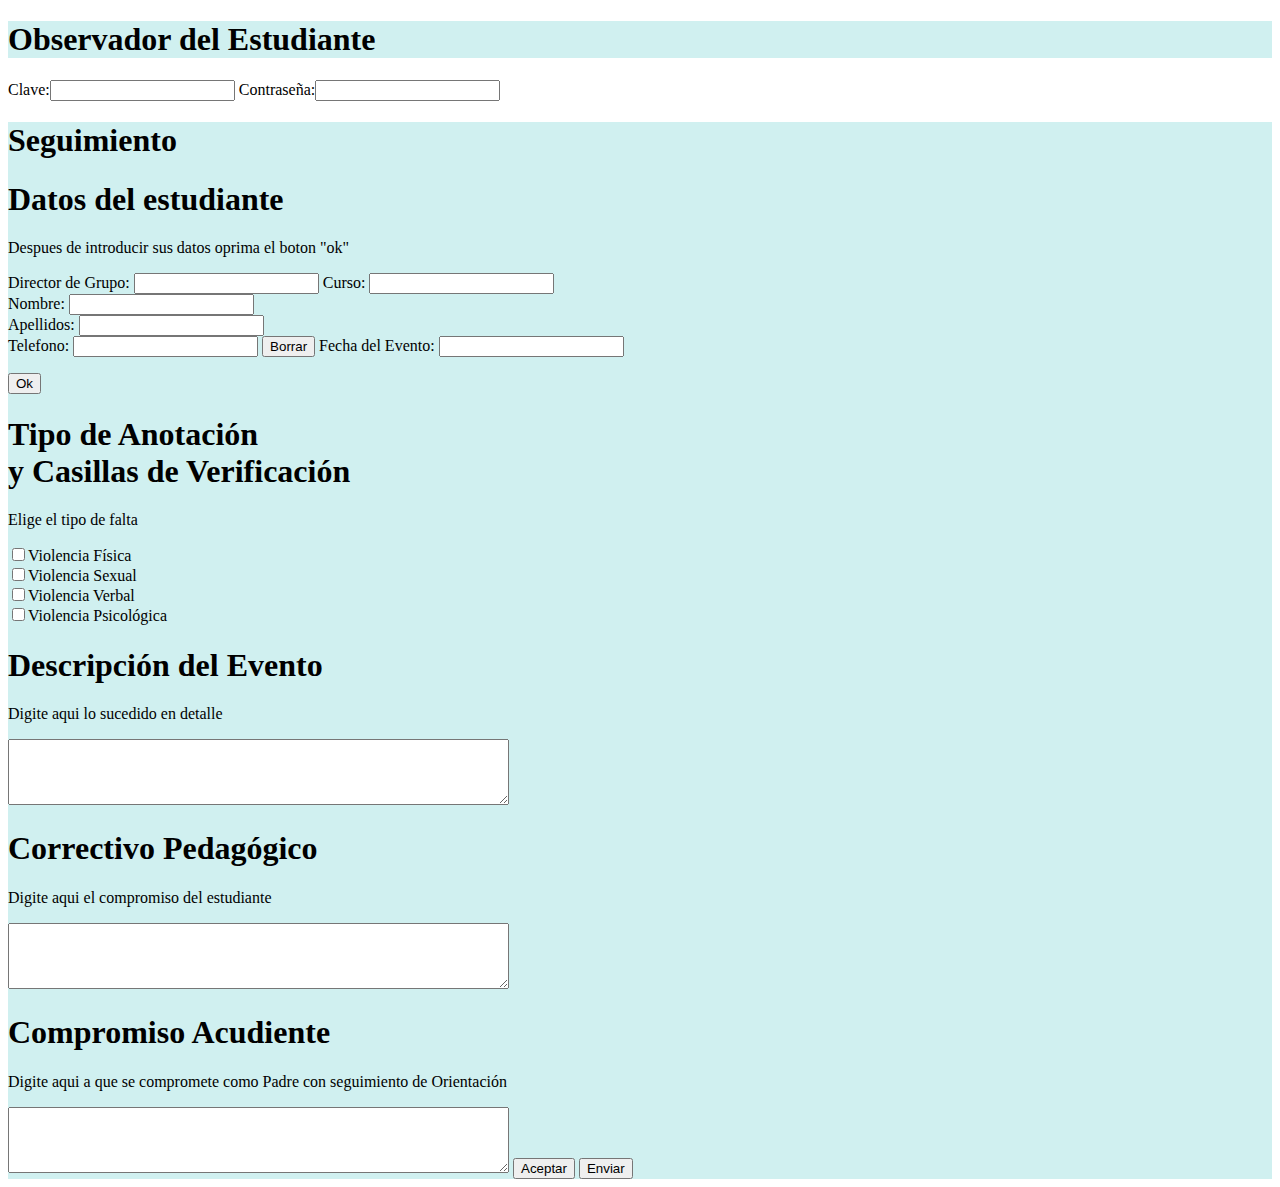
<file: Observador/seguimiento/index.html>
<!DOCTYPE html>
<html lang="es">

<head>
    <meta http-equiv="Content-Type" content="text/html; charset=UTF-8">
    <link href="https://cdn.jsdelivr.net/npm/bootstrap@5.0.0/dist/css/bootstrap.min.css" rel="stylesheet"
        integrity="sha384-wEmeIV1mKuiNpC+IOBjI7aAzPcEZeedi5yW5f2yOq55WWLwNGmvvx4Um1vskeMj0" crossorigin="anonymous">
    <title> Estudiante</title>
</head>

<body>
    <div class="container">
        <div class="row">
            <div class="col-lg-14" style="background-color:rgb(208, 240, 240)">
                <h1>Observador del Estudiante</h1>
            </div>
        </div>
    </div>

</html>
Clave:<input type="text" name="clave">
Contraseña:<input type="password" name="password">
<div class="col order-3" style="background-color:rgb(208, 240, 240)">
    <h1> Seguimiento</h1>
    <h1> Datos del estudiante</h1>
    <p> Despues de introducir sus datos oprima el boton "ok"
    </p>
    <form action="paginaDestino.jsp">
        <p>
            Director de Grupo: <span class="border border-3"></span><input type="text" name="Director de Grupo">
            Curso: <span class="border border-3"></span><input type="text" name="curso"> <br>
            Nombre:<span class="border border-3"></span> <input type="text" name="Nombre"> <br>
            Apellidos:<span class="border border-3"></span> <input type="text" name="apellidos"> <br>
            Telefono: <span class="border border-3"></span><input type="text" name="tel">
            <input type="reset" value="Borrar">
            Fecha del Evento: <span class="border border-3"></span><input type="text" name="Fecha del Evento">
        </p>
        <input type="submit" value="Ok">
    </form>
    <h1> Tipo de Anotación <br> y Casillas de Verificación </h1>
    <p> Elige el tipo de falta </p>
    <input type="checkbox" name="Violencia Física" value="Violencia Física">Violencia Física<br>
    <input type="checkbox" name="Violencia Sexual" value="Violencia Sexual">Violencia Sexual<br>
    <input type="checkbox" name="Violencia verbal" value="Violencia Verbal">Violencia Verbal <br>
    <input type="checkbox" name="Violencia Psicológica" value="Violencia Psicológica">Violencia Psicológica<br>
    <h1> Descripción del Evento</h1>
    <p> Digite aqui lo sucedido en detalle </p>
    <textarea name="area2" rows="4" cols="60"></textarea>
    <h1> Correctivo Pedagógico</h1>
    <p> Digite aqui el compromiso del estudiante </p>
    <textarea name="area2" rows="4" cols="60"></textarea>
    <h1> Compromiso Acudiente</h1>
    <p> Digite aqui a que se compromete como Padre con seguimiento de Orientación </p>
    <textarea name="area2" rows="4" cols="60"></textarea>
    <input type="submit" value="Aceptar">
    <input type="submit" value="Enviar">
    </form>
    </body>

    </html>
</file>
